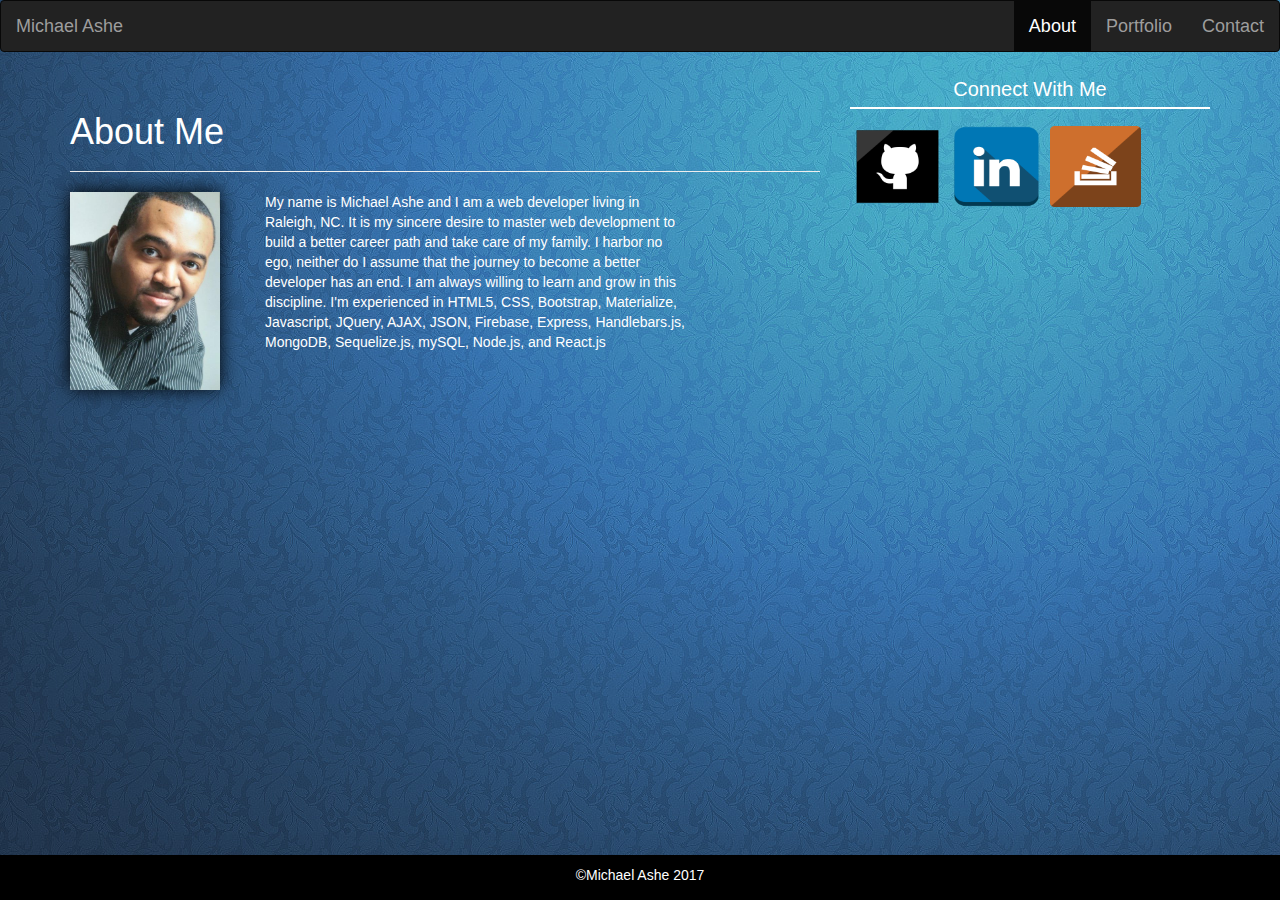
<file: index.html>
<!DOCTYPE html>
<html lang="en">
<head>
	<meta charset="UTF-8">
	<title>Bootstrap3</title>
	<link rel="stylesheet" href="https://maxcdn.bootstrapcdn.com/bootstrap/3.3.7/css/bootstrap.min.css" integrity="sha384-BVYiiSIFeK1dGmJRAkycuHAHRg32OmUcww7on3RYdg4Va+PmSTsz/K68vbdEjh4u" crossorigin="anonymous">
	<link rel="stylesheet" href="style.css">
</head>
<body>
	
<nav class="navbar navbar-inverse">
  	<div class="container-fluid">
    <div class="navbar-header">
      <a class="navbar-brand" href="index.html">Michael Ashe</a>
    </div>
    <ul class="nav navbar-nav navbar-right">
      <li class="active"><a href="#">About</a></li>
      <li><a href="portfolio.html">Portfolio</a></li>
      <li><a href="contact.html">Contact</a></li>
    </ul>
    </div>
</nav>

<div class="container">
	<div class="row">
		<div class="col-md-8">
			<div class="page-header">
				<h1>About Me</h1>
			</div>
				<div class="row">
					<div class="col-md-3">
						<img src="Images/ProfilePic.jpg" id="profile" class="img-responsive" width="150" height="175">
					</div>

					<div class="col-md-7">
						<p>My name is Michael Ashe and I am a web developer living in Raleigh, NC.  It is my sincere desire to master web development to build a better career path and take care of my family.  I harbor no ego, neither do I assume that the journey to become a better developer has an end.  I am always willing to learn and grow in this discipline.  I'm experienced in HTML5, CSS, Bootstrap, Materialize, Javascript, JQuery, AJAX, JSON, Firebase, Express, Handlebars.js, MongoDB, Sequelize.js, mySQL, Node.js, and React.js</p>
					</div>
				</div>		
		</div>
	<div class="col-md-4">
		<h3 class="panel-title">Connect With Me</h3>
  			<a href="https://github.com/michaelashe/"><img src="Images/github2.png" width="85" height="85" class="social" class="img-responsive"></a>
  			<a href="https://www.linkedin.com/in/michael-ashe-b33b3a69/"><img src="Images/linkedin2.png" width="85" height="85" class="social" class="img-responsive"></a>
  			<a href="https://stackoverflow.com/users/8507026/michael-ashe?tab=profile"><img src="Images/stackoverflow2.png" width="85" height="85" class="social" class="img-responsive"></a>
	</div>
</div>
	
<div class="footer navbar-fixed-bottom">
		<footer>&copy;Michael Ashe 2017</footer>
</div>


</div>
	
</div>

</body>
</html>
</file>
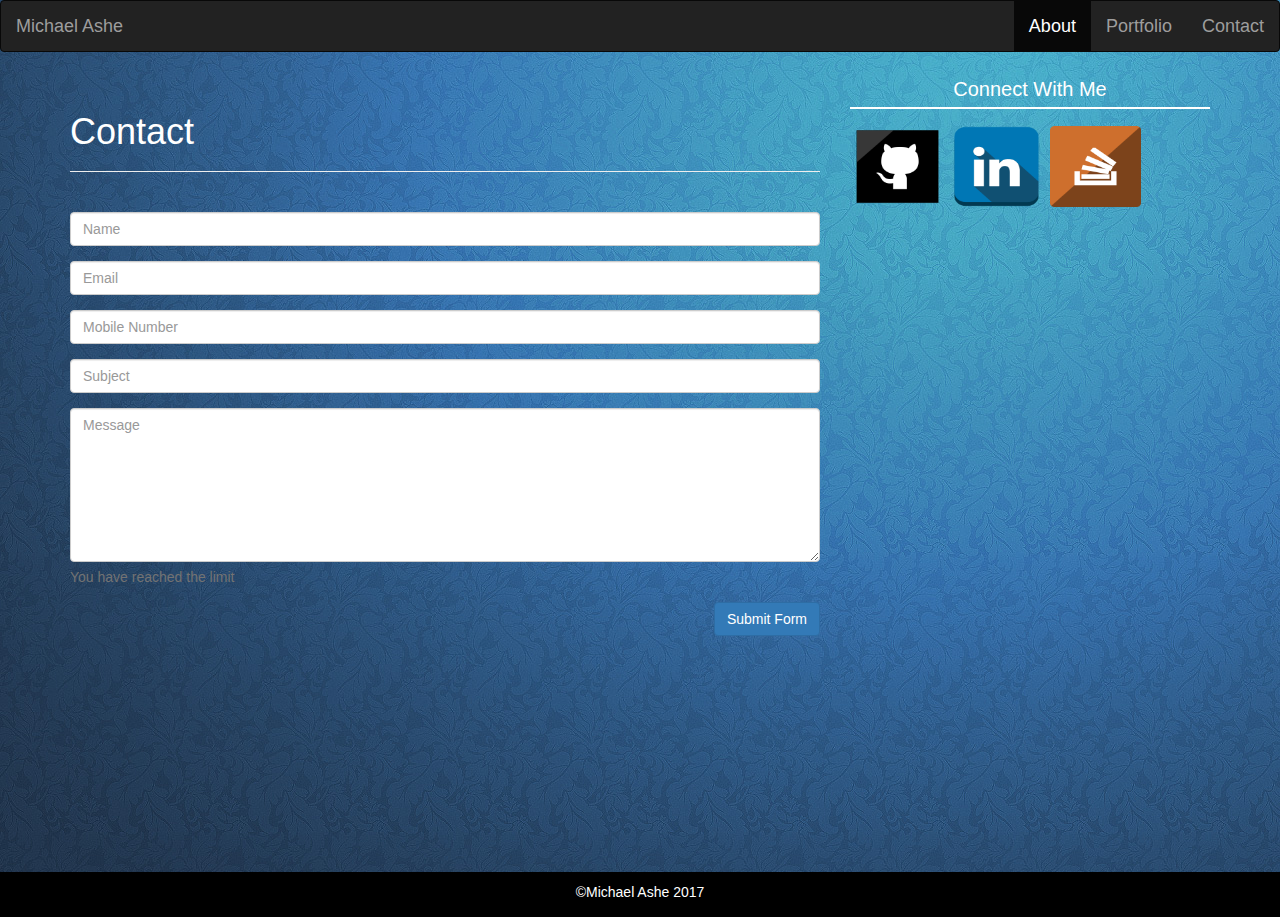
<file: contact.html>
<!DOCTYPE html>
<html lang="en">
<head>
	<meta charset="UTF-8">
	<title>Bootstrap3</title>
	<link rel="stylesheet" href="https://maxcdn.bootstrapcdn.com/bootstrap/3.3.7/css/bootstrap.min.css" integrity="sha384-BVYiiSIFeK1dGmJRAkycuHAHRg32OmUcww7on3RYdg4Va+PmSTsz/K68vbdEjh4u" crossorigin="anonymous">
  <link rel="stylesheet" href="style.css">
</head>
<body>
	
<nav class="navbar navbar-inverse">
  	<div class="container-fluid">
    <div class="navbar-header">
      <a class="navbar-brand" href="index.html">Michael Ashe</a>
    </div>
    <ul class="nav navbar-nav navbar-right">
      <li class="active"><a href="index.html">About</a></li>
      <li><a href="portfolio.html">Portfolio</a></li>
      <li><a href="#">Contact</a></li>
    </ul>
    </div>
</nav>

<div class="container">
  <div class="row">
    <div class="col-md-8">
      <div class="page-header">
        <h1>Contact</h1>
      </div>
        <div class="row">
          <div class="col-md-12">
            <div class="form-area">  
        <form role="form">
        <br style="clear:both">
            <div class="form-group">
            <input type="text" class="form-control" id="name" name="name" placeholder="Name" required>
          </div>
          <div class="form-group">
            <input type="text" class="form-control" id="email" name="email" placeholder="Email" required>
          </div>
          <div class="form-group">
            <input type="text" class="form-control" id="mobile" name="mobile" placeholder="Mobile Number" required>
          </div>
          <div class="form-group">
            <input type="text" class="form-control" id="subject" name="subject" placeholder="Subject" required>
          </div>
            <div class="form-group">
                  <textarea class="form-control" type="textarea" id="message" placeholder="Message" maxlength="140" rows="7"></textarea>
                   <span class="help-block"><p id="characterLeft" class="help-block ">You have reached the limit</p></span>                    
            </div>
            
        <button type="button" id="submit" name="submit" class="btn btn-primary pull-right">Submit Form</button>
        </form>
    </div>
  </div>
 </div>
 </div>
 <div class="col-md-4">
    <h3 class="panel-title">Connect With Me</h3>
        <a href="https://github.com/michaelashe/"><img src="Images/github2.png" width="85" height="85" class="social" class="img-responsive"></a>
        <a href="https://www.linkedin.com/in/michael-ashe-b33b3a69/"><img src="Images/linkedin2.png" width="85" height="85" class="social" class="img-responsive"></a>
        <a href="https://stackoverflow.com/users/8507026/michael-ashe?tab=profile"><img src="Images/stackoverflow2.png" width="85" height="85" class="social" class="img-responsive"></a>
  </div>
  </div>
  </div>

<div class="footer">
    <footer>&copy;Michael Ashe 2017</footer>
  </div>
</div>

</div>
  
</div>

</body>
</html>
</file>
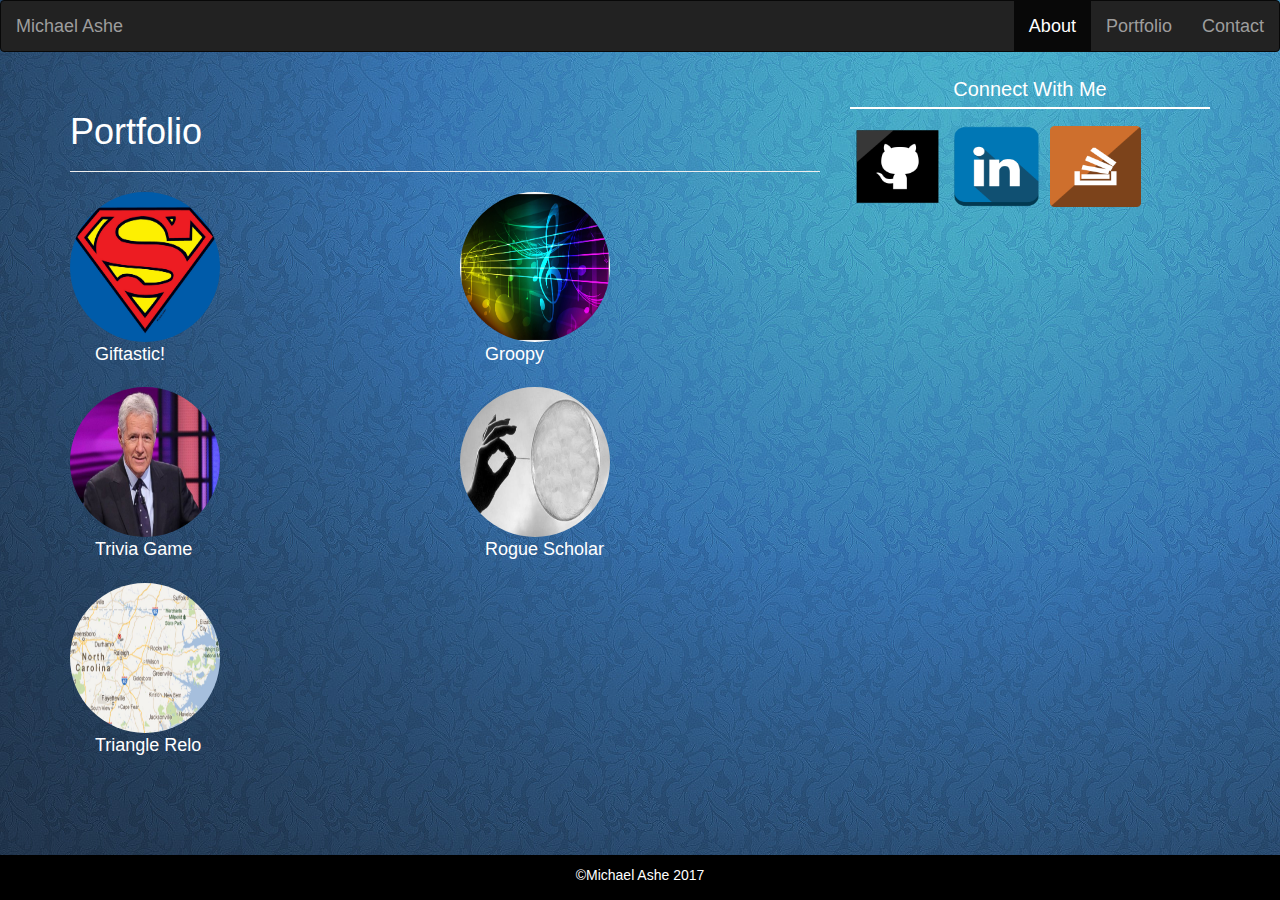
<file: portfolio.html>
<!DOCTYPE html>
<html lang="en">
<head>
	<meta charset="UTF-8">
	<title>Bootstrap3</title>
	<link rel="stylesheet" href="https://maxcdn.bootstrapcdn.com/bootstrap/3.3.7/css/bootstrap.min.css" integrity="sha384-BVYiiSIFeK1dGmJRAkycuHAHRg32OmUcww7on3RYdg4Va+PmSTsz/K68vbdEjh4u" crossorigin="anonymous">
	<link rel="stylesheet" href="style.css">
</head>
<body>
	
<nav class="navbar navbar-inverse">
  	<div class="container-fluid">
    <div class="navbar-header">
      <a class="navbar-brand" href="index.html">Michael Ashe</a>
    </div>
    <ul class="nav navbar-nav navbar-right">
      <li class="active"><a href="index.html">About</a></li>
      <li><a href="#">Portfolio</a></li>
      <li><a href="contact.html">Contact</a></li>
    </ul>
    </div>
</nav>

<div class="container">
	<div class="row">
		<div class="col-md-8">
			<div class="page-header">
				<h1>Portfolio</h1>
			</div>
				<div class="row">
					<div class="col-md-6">
						<img src="Images/supes.jpeg" class="img-circle" class="img-responsive" width="150" height="150" alt="Superman">
						<div id="thumb">
						<a href="https://michaelashe.github.io/Giftastic-Page/">Giftastic!</a>
						</div>
					</div>	
					<div class="col-md-6">
						<img src="Images/music.jpg" class="img-circle" class="img-responsive" width="150" height="150" alt="Hamburger">
						<div id="thumb">
						<a href="https://grupy-inc.github.io/grupy/">Groopy</a>
					</div>
					</div>
				</div>
				<div class="row">
					<div class="col-md-6">
						<img src="Images/trebek.jpg" class="img-circle" class="img-responsive" width="150" height="150" alt="Trivia">
						<div id="thumb">
							<a href="https://michaelashe.github.io/TriviaGame/">Trivia Game</a>
						</div>
					</div>
					<div class="col-md-6">
						<img src="Images/bubble-burst.jpg" class="img-circle" class="img-responsive" width="150" height="150" alt="Widget">
						<div id="thumb">
							<a href="https://rogue-scholar.herokuapp.com/">Rogue Scholar</a>
						</div>
					</div>
				</div>
				<div class="row">	
					<div class="col-md-6">
						<img src="Images/map.jpg" class="img-circle" class="img-responsive" width="150" height="150" alt="Rock, Paper, Scissors">
						<div id="thumb">
							<a href="https://project3-triangle.herokuapp.com/">Triangle Relo</a>
						</div>
					</div>
				</div>	
			</div>
			<div class="col-md-4">
				<h3 class="panel-title">Connect With Me</h3>
			  		<a href="https://github.com/michaelashe/"><img src="Images/github2.png" width="85" height="85" class="social" class="img-responsive"></a>
			  		<a href="https://www.linkedin.com/in/michael-ashe-b33b3a69/"><img src="Images/linkedin2.png" width="85" height="85" class="social" class="img-responsive"></a>
			  		<a href="https://stackoverflow.com/users/8507026/michael-ashe?tab=profile"><img src="Images/stackoverflow2.png" width="85" height="85" class="social" class="img-responsive"></a>
				</div>
		</div>
	</div>
  </div>

<div class="footer navbar-fixed-bottom">
	<footer>&copy;Michael Ashe 2017</footer>
	</div>
</div>

</div>
	
</div>

</body>
</html>
</file>
<file: style.css>
body {
	background: url('Images/Blue_gaussian_blur_1920x1200.jpg'); 

}

a {
	font-size: 18px;
    color: white;
}

h1, h2, h3, p, footer {
	color: white;
}

footer {
	text-align: center;
	background: black;
	height: 45px;
	padding:10px;
}

.container {
	height: 800px;
}

.socialpanel {
	height: 345px;
}

.social {
	width:95px;
	padding:2px;
	right: 10px;
}

#thumb {
	text-align: none;
	font-family: 'Arial', Times, Times New Roman, serif;
	font-size: 18px;
	padding-bottom: 20px;
	margin-left:25px;
	color: white;
}

//*#thumb2 {
	color: white;
	font-family: 'Arial', Times, Times New Roman, serif;
	font-size: 18px
	padding-bottom: 20px;
	margin-left:25px;

}
*//

.img-circle {
	box-shadow: 0px -1px 18px black;

}

#profile {
	box-shadow: 0px -1px 18px black;
}

.panel-title {
	color:white;
	border-bottom: 2px solid white;
	text-align: center;
	margin-bottom: 15px;
	line-height: 35px;
	font-size: 20px

}
</file>
